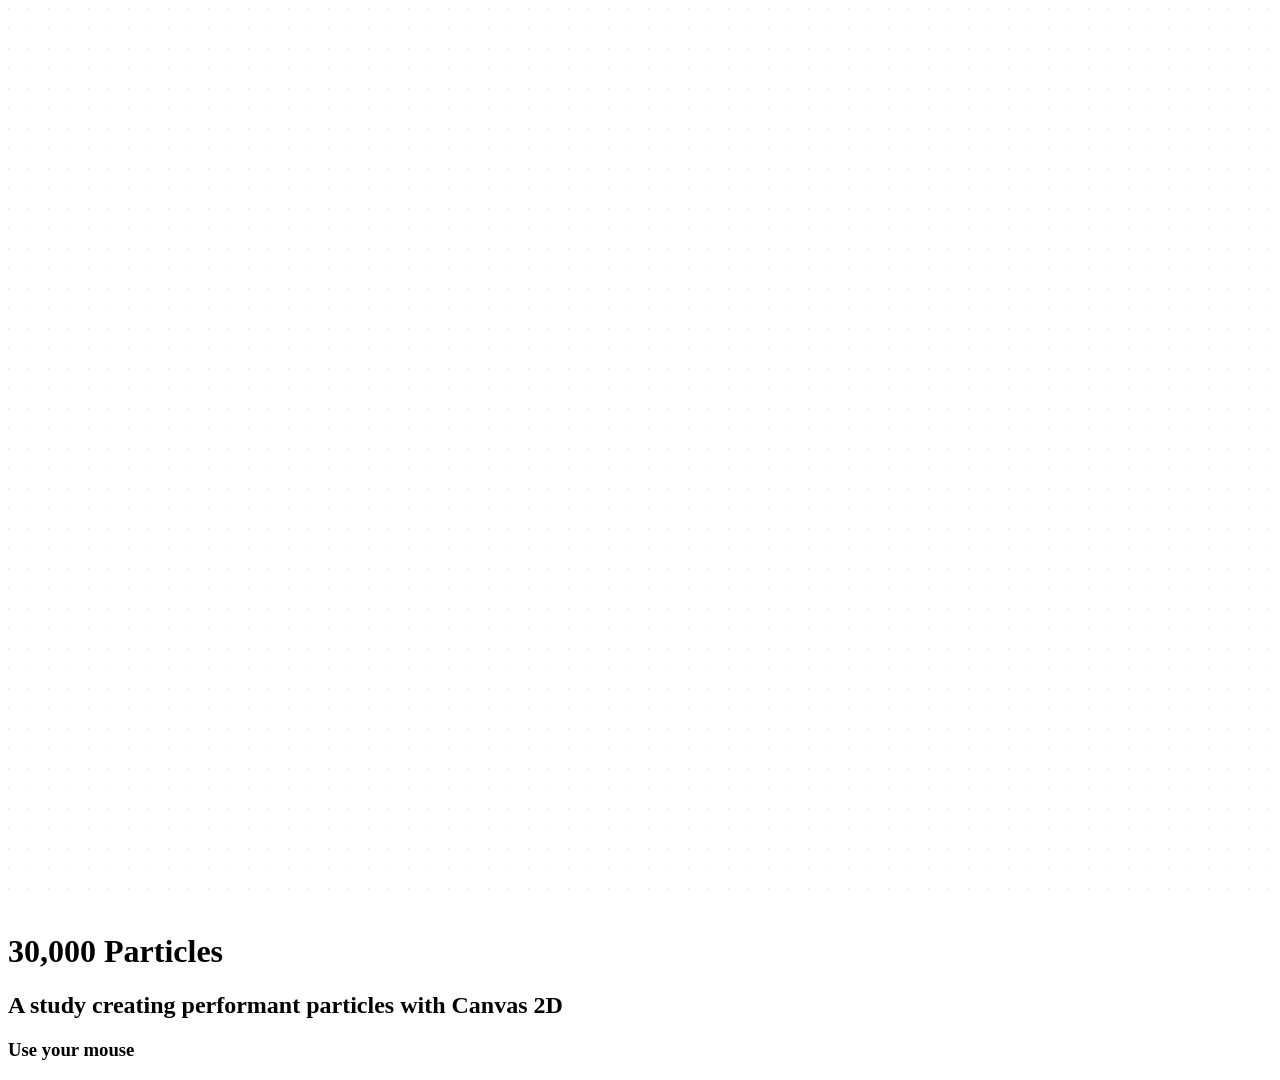
<file: test.html>
<!DOCTYPE html>
<html lang="en">
  <head>
    <!-- Metadata of the Webpage -->
    <!-- Character-set Metadata -->
    <meta charset="utf-8" />
    <meta http-equiv="X-UA-Compatible" content="IE=edge" />
    <!-- Viewport Metadata -->
    <meta name="viewport" content="width=device-width, initial-scale=1" />
    <!-- Description Metadata-->
    <meta name="description" content="Portfolio Website" />
    <!-- Author Metadata -->
    <meta name="author" content="Aditya Vikram Singh" />
    <!-- Keyword Metadata -->
    <meta name="keywords" content="" />
    <!-- Webpage Logo -->
    <link rel="shortcut icon" href="./assets/img/favicon.ico" />
    <!-- Webpage Title -->
    <title>2462.co</title>
    <!-- Import all the fonts I'm gonna use-->
    <link
      rel="stylesheet"
      href="https://fonts.googleapis.com/css?family=Rubik+80s+Fade|Rubik+Iso|Rubik+Vinyl|Rubik+Spray+Paint|Rubik+Gemstones|Rubik+Storm|Rubik+Moonrocks|Rubik+Dirt|Rubik+Marker+Hatch|Rubik+Burned|Rubik+Maze|Rubik+Glitch|Rubik+Puddles|Rubik+Beastly&display=swap"
    />

    <!-- Import CSS: Main Stylesheet -->
    <link rel="stylesheet" href="./assets/css/dots.scss" />
  </head>

  <body>
    <div id="container"></div>
    <div class="info">
      <hgroup class="about">
        <h1>30,000 Particles</h1>
        <h2>A study creating performant particles with Canvas 2D</h2>
        <h3>Use your mouse</h3>
      </hgroup>
    </div>
    <script src="./assets/js/dots.js"></script>
  </body>
</html>
</file>
